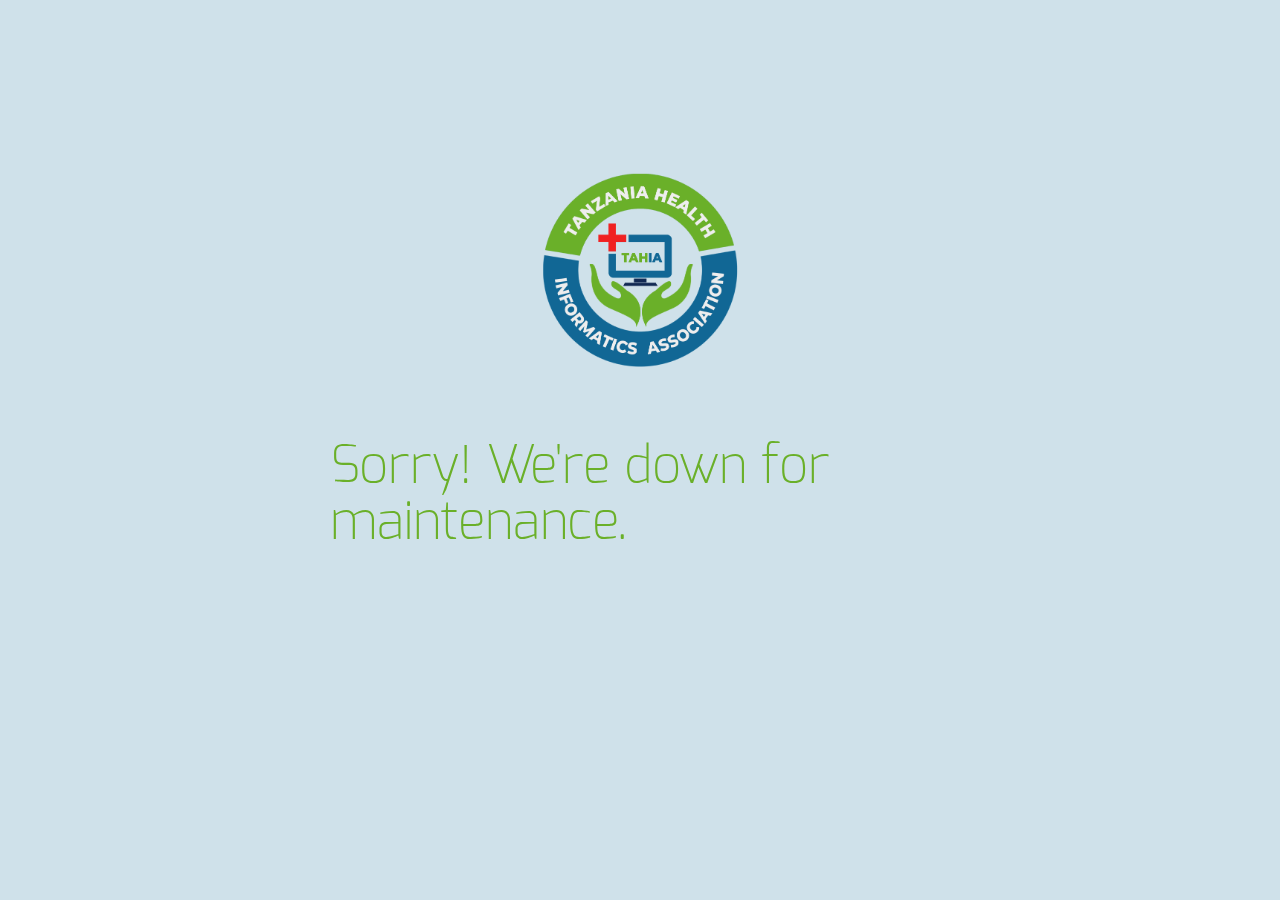
<file: index.html>
<!DOCTYPE html>
<html lang="en">
<head>
    <meta charset="UTF-8">
    <meta http-equiv="X-UA-Compatible" content="IE=edge">
    <meta name="viewport" content="width=device-width, initial-scale=1.0">
    <title>TAHIA</title>
    <link rel="icon" type="image/x-icon" href="images/favicon.ico">
    <link rel="stylesheet" href="styles/style.css" media="screen">
</head>
<body>
    <div class="container">
        <img src="images/logo.png" alt="TAHIA Logo" class="centered image-medium"> 
        <div class="banner">
            <h1 class="heading">
                Sorry! We're down for maintenance.
            </h1>
        </div>
    </div>
    
</body>
</html>
</file>
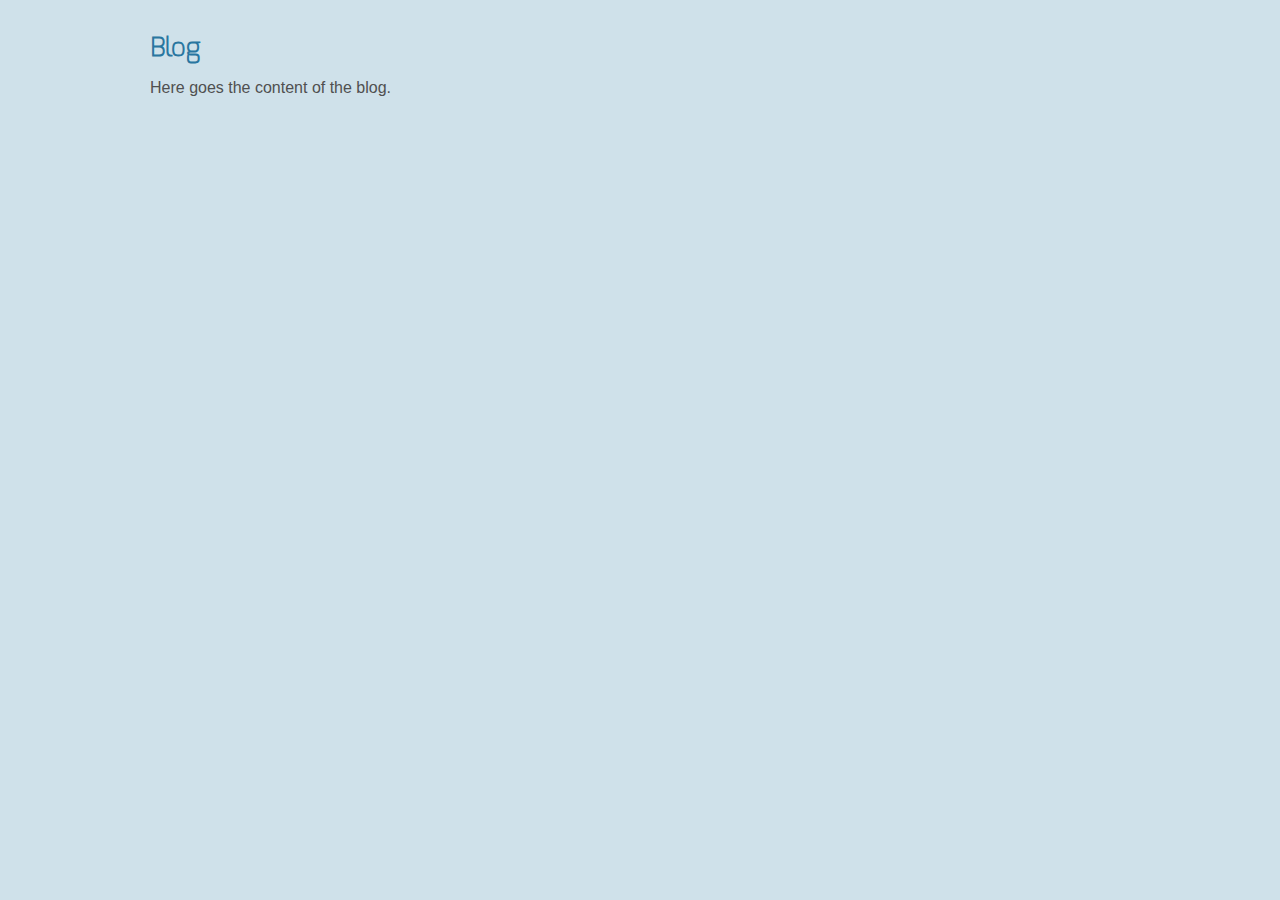
<file: blog/index.html>
<!DOCTYPE html>
<html lang="en">
<head>
    <meta charset="UTF-8">
    <meta http-equiv="X-UA-Compatible" content="IE=edge">
    <meta name="viewport" content="width=device-width, initial-scale=1.0">
    <title>TAHIA</title>
    <link rel="icon" type="image/x-icon" href="../images/favicon.ico">
    <link rel="stylesheet" href="../styles/style.css" media="screen">
</head>
<body>
    <div class="container">
        <div class="blog-header">
            <h1 class="heading-blog">
                Blog
            </h1>
        </div>
        <div class="blog-content">
            Here goes the content of the blog.
        </div>
    </div>
    
</body>
</html>
</file>
<file: styles/style.css>
/* TAHIA Maintenance Fallback */
@import url(./fonts.css);
@import url(./colors.css);

body {      
    background-color: var(--tahia-azure-10);
}

.container {
    margin: auto;
    max-width: 980px;
    padding: 10px;
}

.centered {
    display: block;
    margin-left: auto;
    margin-right: auto;
}

.image-medium {
    position: absolute;
    top: 30%;
    left: 50%;
    transform: translate(-50%, -50%);
    height: 200px;
    width: 200px;
}
.banner {
    position: absolute;
    left: 50%;
    top: 55%;
    transform: translate(-50%, -50%);
    padding: 10px;
}

.heading {
    color: var(--tahia-green-90);
    font-size: 3.2em;
    font-style: normal;
    font-weight: lighter;
    font-family: 'Exo', Helvetica, sans-serif;
    text-rendering: optimizeLegibility;
    -webkit-font-smoothing: antialiased;
    -moz-osx-font-smoothing: grayscale;
}

.heading-blog {
    color: var(--tahia-azure-80);
    font-size: 1.6em;
    font-style: normal;
    font-weight: bolder;
    font-family: 'Exo', Helvetica, sans-serif;
    text-rendering: optimizeLegibility;
    -webkit-font-smoothing: antialiased;
    -moz-osx-font-smoothing: grayscale;
}

.blog-content {
    margin-top: 10px;
    color: var(--tahia-gray-70);
    font-size: 12pt;
    font-style: normal;
    font-weight: normal;
    font-family: Arial, Helvetica, sans-serif;
    text-rendering: optimizeLegibility;
    -webkit-font-smoothing: antialiased;
    -moz-osx-font-smoothing: grayscale;
}

@media (max-width: 900px) {
    .container {
        padding: 3px;
        max-width: fit-content;
    }
    .image-medium {
        position: absolute;
        top: 20%;
        left: 50%;
        height: 150px;
        width: 150px;
    }

    .banner {
        position: absolute;
        /* left: 40%; */
        top: 45%;
        text-align: center;
        width: 100%;
    }

    .heading {
        font-size: 1.5em;
        font-weight: bold;
    }

    .blog-content {
        margin-top: 3px;
        font-size: 1.6em;
    }
}
</file>
